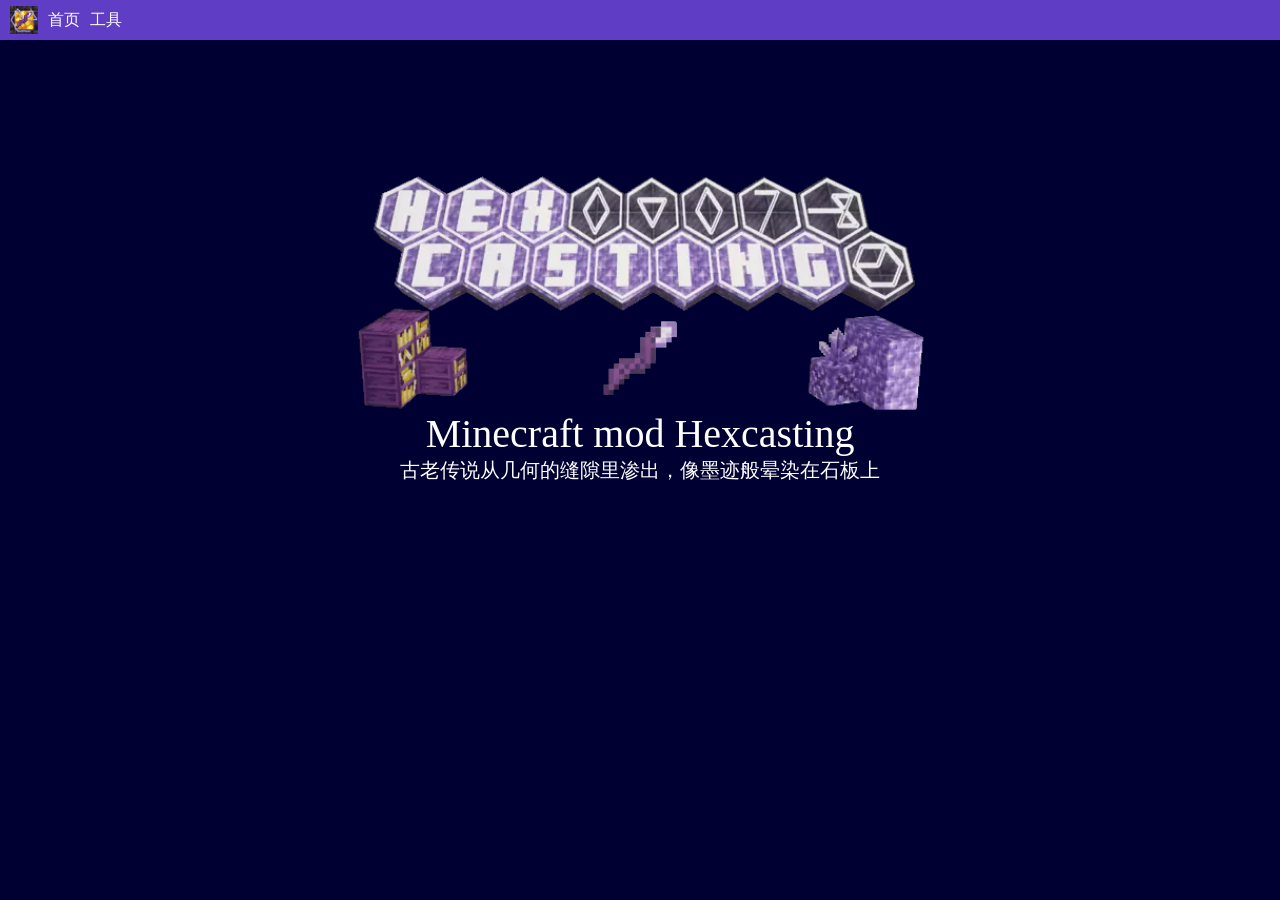
<file: index.html>
<!DOCTYPE html>
<html lang="zh-CN">
<head>
    <meta charset="UTF-8">
    <meta name="viewport" content="width=device-width, initial-scale=1.0">
    <meta name="description" content="咒法学文档网站" />
    <meta name="keywords" content="咒法学,hexcasting,hexMod,Minecraft,中文" />
    <link rel="icon" href="/Resource/Img/HexcastingLogo.png" type="image/png" sizes="540x540">
    <title>咒法学</title>
</head>
<link rel="stylesheet" href="/css/gobal.css">
<h1 style="display: none;">咒法学</h1>
<div id="Menu">
    <img id="HexcastingLogo" src="/Resource/Img/HexcastingLogo.png" alt="Hexcasting"/>
    <ul style="flex-direction: row;" id="MenuList">
        <li>首页</li>
    </ul>
</div>
<div id="Introduction">
    <body class="Background"></body>
    <img style="width: 50%; height: 50%;" src="/Resource/Img/LogoBackgroundImage.webp" alt="咒法学" />
    <p style="font-size: 40px;" class="Text">Minecraft mod Hexcasting</p>
    <p style="font-size: 20px;" class="Text" id="IntroductionText">自然的隐秘正在显现，在那意识塑成的梦中宫殿</p>
</div>
</html>
<script src="/js/gobal.js"></script>
<script src="/js/RandomIntroductionText.js"></script>
</file>
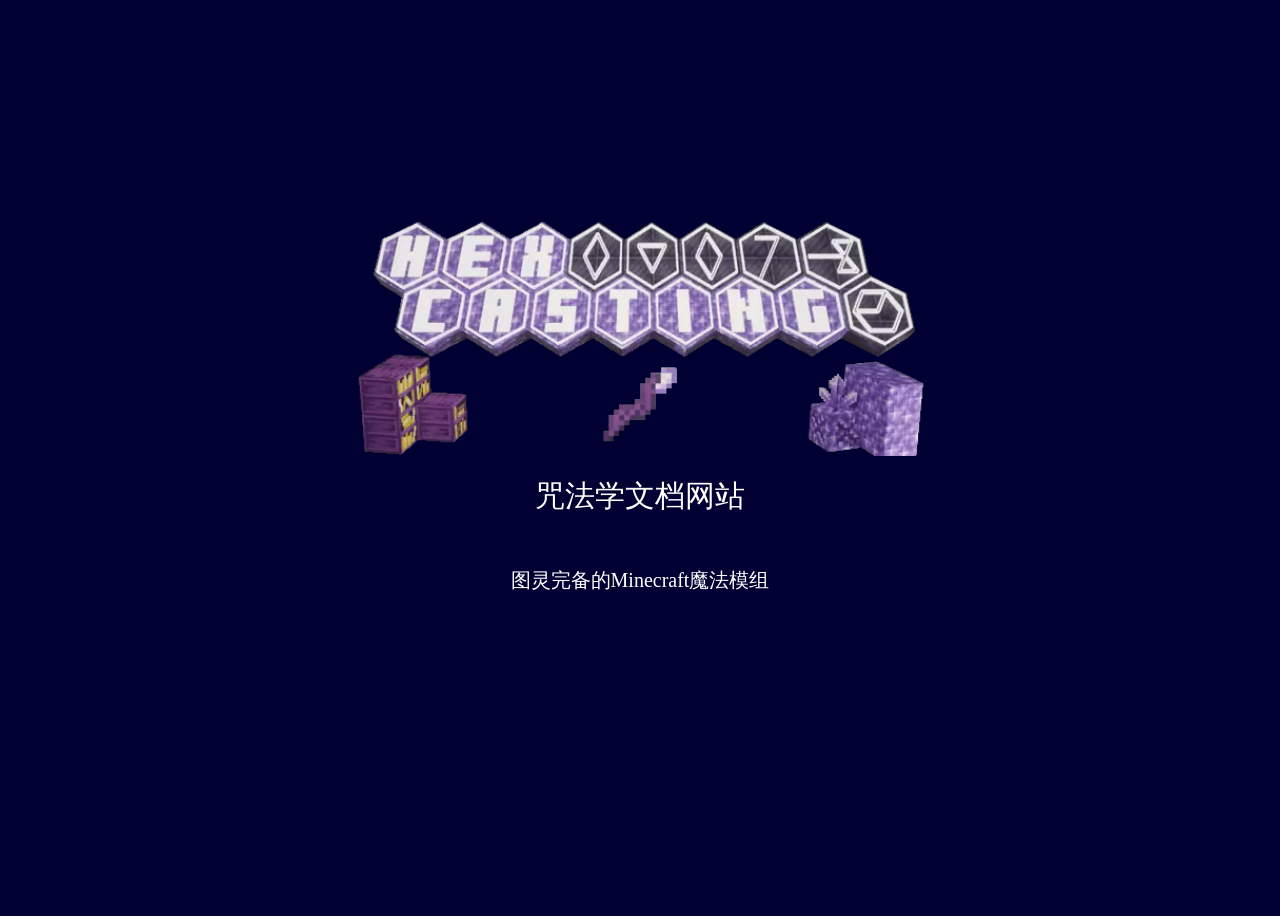
<file: WelcomePage/index.html>
<!DOCTYPE html>
<html lang="zh-CN">
<head>
    <meta charset="UTF-8">
    <meta name="viewport" content="width=device-width, initial-scale=1.0">
    <meta name="description" content="咒法学文档网站" />
    <meta name="keywords" content="咒法学,hexcasting,hexMod,Minecraft,中文" />
    <title>咒法学</title>
</head>
<h1 style="display: none;">咒法学</h1>
<div style="display: flex; flex-direction: column; justify-content: center; align-items: center; min-height: 100vh; margin: 0;transform: translate(0%, -5%);">
    <body style="background-color: #000033;"></body>
    <img style="width: 50%; height: 50%;" src="Resource\LogoBackgroundImage.webp" alt="咒法学" />
    <p style="font-size: 30px; color: #fff; margin-top: 20px;">咒法学文档网站</p>
    <p style="font-size: 20px; color: #fff; margin-top: 20px;">图灵完备的Minecraft魔法模组</p>
</div>
</html>
</file>
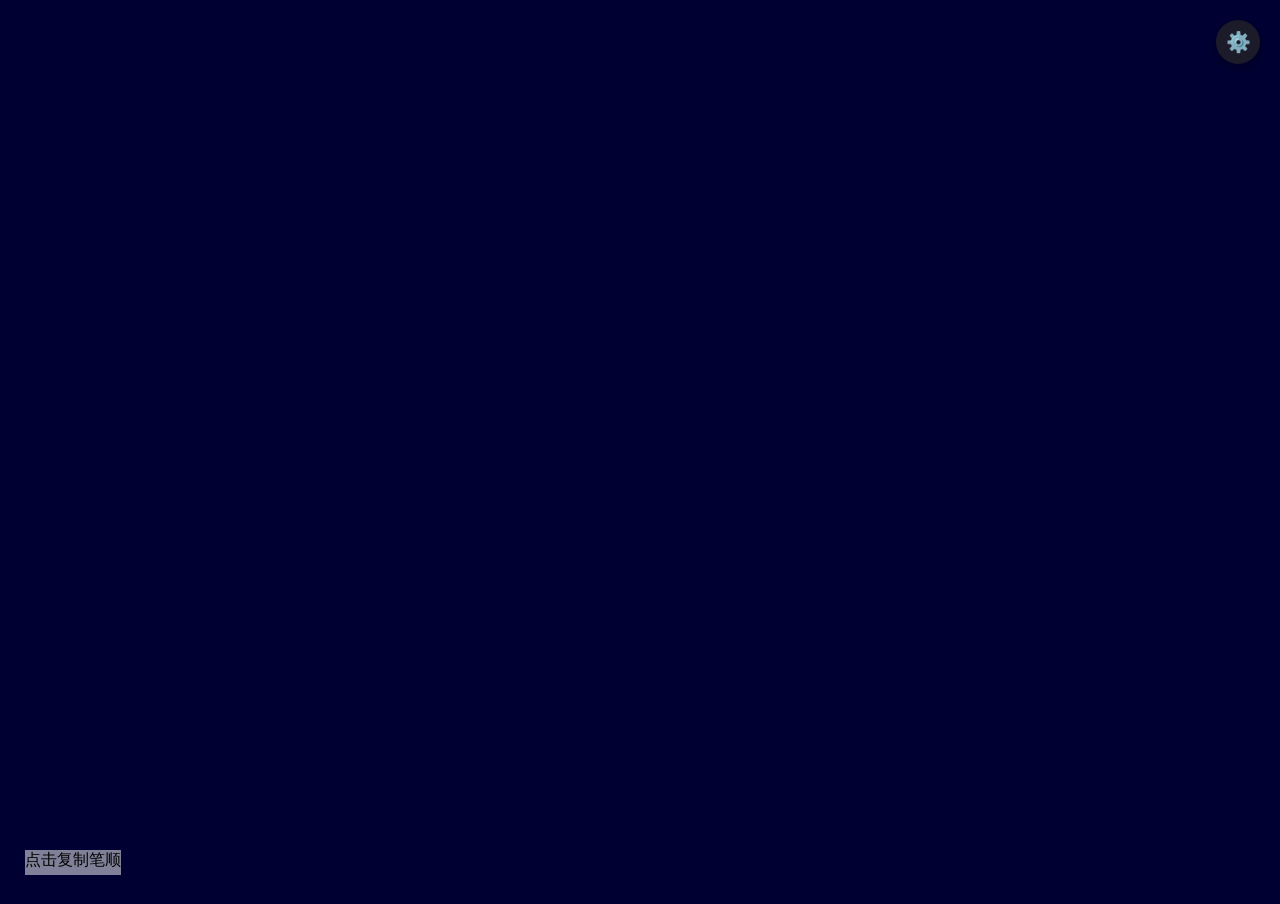
<file: tools/SimplePatternCanvas.html>
<!DOCTYPE html>
<html lang="zh-CN">
<head>
    <meta charset="UTF-8">
    <meta name="viewport" content="width=device-width, initial-scale=1.0">
    <title>PatternCanvas</title>
    <link rel="icon" href="/Resource/Img/HexcastingLogo.png" type="image/png" sizes="540x540">
    <link rel="stylesheet" href="/css/PatternCanvas.css">
    <link rel="stylesheet" href="/css/gobal.css">
</head>
<body class="Background">
    <canvas id="PatternCanvas" Mode="FreePainting"></canvas>
    
    <button id="TogglePanelBtn" title="打开控制面板">⚙️</button>
    
    <div id="PatternControlPanel" class="collapsed">
        <div class="panel-header">
            <h3>🎨 PatternCanvas 控制面板</h3>
            <button id="CollapseBtn" title="收起">◀</button>
        </div>
        
        <div class="panel-content">
            <div class="stats">
                <div class="stat-item">
                    <div class="stat-value" id="PatternCount">0</div>
                    <div class="stat-label">图案数量</div>
                </div>
                <div class="stat-item">
                    <div class="stat-value" id="PointCount">0</div>
                    <div class="stat-label">总点数</div>
                </div>
            </div>
            
            <div class="section">
                <div class="section-title">笔画输出</div>
                <div class="pattern-output" id="PatternOutput">暂无笔画数据</div>
                <div class="btn-group">
                    <button id="CopyPatternBtn">📋 复制</button>
                    <button id="ExportJsonBtn">📄 导出JSON</button>
                    <button id="ClearPatternsBtn" class="danger">🗑️ 清除</button>
                </div>
            </div>
            
            <div class="section">
                <div class="section-title">基础设置</div>
                <div class="control-row">
                    <label>点大小</label>
                    <div class="input-group">
                        <input type="range" id="PointSize" min="2" max="20" value="5">
                        <input type="number" id="PointSizeNum" min="2" max="20" value="5">
                    </div>
                </div>
                <div class="control-row">
                    <label>网格间距</label>
                    <div class="input-group">
                        <input type="range" id="GridSpacing" min="40" max="200" value="80">
                        <input type="number" id="GridSpacingNum" min="40" max="200" value="80">
                    </div>
                </div>
                <div class="control-row">
                    <label>线条宽度</label>
                    <div class="input-group">
                        <input type="range" id="LineWidth" min="1" max="20" value="4">
                        <input type="number" id="LineWidthNum" min="1" max="20" value="4">
                    </div>
                </div>
            </div>
            
            <div class="section">
                <div class="section-title">颜色设置</div>
                <div class="control-row">
                    <label>点内部颜色</label>
                    <input type="color" id="PointInnerColor" value="#1890ff">
                </div>
                <div class="control-row">
                    <label>点外部颜色</label>
                    <input type="color" id="PointOuterColor" value="#bae7ff">
                </div>
                <div class="control-row">
                    <label>线条颜色</label>
                    <input type="color" id="LineColor" value="#009dff">
                </div>
            </div>
            
            <div class="section">
                <div class="section-title">渲染模式</div>
                <div class="control-row checkbox">
                    <label>显示鼠标附近点</label>
                    <input type="checkbox" id="ShowNearMouse" checked>
                </div>
                <div class="control-row checkbox">
                    <label>距离渐隐</label>
                    <input type="checkbox" id="FadeWithDistance" checked>
                </div>
                <div class="control-row checkbox">
                    <label>自由绘画模式</label>
                    <input type="checkbox" id="FreePainting">
                </div>
            </div>
        </div>
    </div>
    
    <script type="module">
        import { PatternCanvas } from '/js/PatternCanvas/index.js';
        
        window.addEventListener('DOMContentLoaded', function () {
            const Instance = PatternCanvas();
            window.PatternCanvasInstance = Instance;
            
            const Panel = document.getElementById('PatternControlPanel');
            const ToggleBtn = document.getElementById('TogglePanelBtn');
            const CollapseBtn = document.getElementById('CollapseBtn');
            
            function TogglePanel(show) {
                if (show) {
                    Panel.classList.remove('collapsed');
                    ToggleBtn.style.display = 'none';
                } else {
                    Panel.classList.add('collapsed');
                    ToggleBtn.style.display = 'flex';
                }
            }
            
            ToggleBtn.addEventListener('click', () => TogglePanel(true));
            CollapseBtn.addEventListener('click', () => TogglePanel(false));
            
            function UpdateStats() {
                const Patterns = Instance.Mutable.PatternCanvasVirtual.Patterns;
                const PatternCount = Patterns.length;
                let PointCount = 0;
                Patterns.forEach(p => PointCount += p.StrokeOrder.length);
                
                document.getElementById('PatternCount').textContent = PatternCount;
                document.getElementById('PointCount').textContent = PointCount;
            }
            
            function UpdatePatternOutput() {
                const PatternList = Instance.Functions.PatternCanvasVirtualToPatternList();
                const Output = document.getElementById('PatternOutput');
                
                if (PatternList.length === 0) {
                    Output.textContent = '暂无笔画数据';
                } else {
                    const StrokeString = PatternList.map(p => '_' + (p[2] || '')).join(',');
                    Output.textContent = StrokeString;
                }
                
                UpdateStats();
            }
            
            function SyncInputs(rangeId, numId) {
                const range = document.getElementById(rangeId);
                const num = document.getElementById(numId);
                range.addEventListener('input', () => {
                    num.value = range.value;
                    ApplySettings();
                });
                num.addEventListener('change', () => {
                    range.value = num.value;
                    ApplySettings();
                });
            }
            
            function ApplySettings() {
                const Data = Instance.Mutable.PatternData;
                
                Data.Point.Size = parseInt(document.getElementById('PointSize').value);
                Data.Grid.Spacing = parseInt(document.getElementById('GridSpacing').value);
                Data.Line.Width = parseInt(document.getElementById('LineWidth').value);
                
                Data.Point.InnerColor = document.getElementById('PointInnerColor').value;
                Data.Point.OuterColor = document.getElementById('PointOuterColor').value;
                Data.Line.Color = document.getElementById('LineColor').value + 'ff';
                
                Data.Mode.ShowNearMouse = document.getElementById('ShowNearMouse').checked;
                Data.Mode.FadeWithDistance = document.getElementById('FadeWithDistance').checked;
                Data.Mode.FreePainting = document.getElementById('FreePainting').checked;
                
                Instance.Functions.RefreshPatternCanvas();
            }
            
            SyncInputs('PointSize', 'PointSizeNum');
            SyncInputs('GridSpacing', 'GridSpacingNum');
            SyncInputs('LineWidth', 'LineWidthNum');
            
            document.getElementById('PointInnerColor').addEventListener('change', ApplySettings);
            document.getElementById('PointOuterColor').addEventListener('change', ApplySettings);
            document.getElementById('LineColor').addEventListener('change', ApplySettings);
            
            document.getElementById('ShowNearMouse').addEventListener('change', ApplySettings);
            document.getElementById('FadeWithDistance').addEventListener('change', ApplySettings);
            document.getElementById('FreePainting').addEventListener('change', ApplySettings);
            
            document.getElementById('CopyPatternBtn').addEventListener('click', () => {
                const PatternList = Instance.Functions.PatternCanvasVirtualToPatternList();
                const StrokeString = PatternList.map(p => '_' + (p[2] || '')).join(',');
                navigator.clipboard.writeText(StrokeString).then(() => {
                    const btn = document.getElementById('CopyPatternBtn');
                    const originalText = btn.textContent;
                    btn.textContent = '✅ 已复制!';
                    setTimeout(() => btn.textContent = originalText, 1500);
                });
            });
            
            document.getElementById('ExportJsonBtn').addEventListener('click', () => {
                const PatternList = Instance.Functions.PatternCanvasVirtualToPatternList();
                const StrokeString = PatternList.map(p => '_' + (p[2] || '')).join(',');
                const Blob = new Blob([StrokeString], { type: 'text/plain' });
                const Url = URL.createObjectURL(Blob);
                const A = document.createElement('a');
                A.href = Url;
                A.download = `patterns_${Date.now()}.txt`;
                A.click();
                URL.revokeObjectURL(Url);
            });
            
            document.getElementById('ClearPatternsBtn').addEventListener('click', () => {
                if (confirm('确定要清除所有图案吗？')) {
                    Instance.Mutable.PatternCanvasVirtual.Patterns = [];
                    Instance.Functions.RefreshPatternCanvas();
                    UpdatePatternOutput();
                }
            });
            
            setInterval(UpdatePatternOutput, 500);
            UpdatePatternOutput();
        });
    </script>
    
    <div id="PatternBottomContainer">
        <p>点击复制笔顺</p>
    </div>
</body>
</html>
</file>
<file: css/gobal.css>
.Background {
    background-color: #000033;
}
.Text {
    color: #fff;
    margin-block: 0;
}
#Menu {
    position: fixed;
    inset: 0 0 auto 0;
    width: 100%;
    height: 40px;
    padding: 0;
    display: flex;
    align-items: center;
    background-color: #5f3dc4;
    color: #fff;
}
#Menu #HexcastingLogo {
    width: 28px;
    height: 28px;
    margin: 10px;
    display: inline;
}
#Menu #MenuList {
    display: flex;
    margin: 0;
    list-style: none;
    margin: 0px;
    padding-inline-start: 0px;
}
#Menu #MenuList li {
    margin-right: 10px;
}
#Introduction {
    display: flex;
    flex-direction: column;
    justify-content: center;
    align-items: center;
    margin: 0;
    transform: translate(0%, 50%);
}
</file>
<file: css/PatternCanvas.css>
* {
    margin: 0;
    padding: 0;
    box-sizing: border-box;
}

html, body {
    width: 100%;
    height: 100%;
    overflow: hidden;
}

body {
    position: relative;
    font-family: -apple-system, BlinkMacSystemFont, 'Segoe UI', Roboto, sans-serif;
}

#PatternBottomContainer {
    position: fixed;
    display: inline;
    bottom: 25px;
    left: 25px;
    height: 25px;
    background-color: rgba(255, 255, 255, 0.5);
}

#TogglePanelBtn {
    position: fixed;
    top: 20px;
    right: 20px;
    width: 44px;
    height: 44px;
    border: none;
    border-radius: 50%;
    background: rgba(30, 30, 40, 0.9);
    color: #fff;
    font-size: 20px;
    cursor: pointer;
    display: flex;
    align-items: center;
    justify-content: center;
    box-shadow: 0 4px 12px rgba(0, 0, 0, 0.3);
    transition: all 0.3s ease;
    z-index: 999;
}

#TogglePanelBtn:hover {
    background: rgba(50, 50, 60, 0.95);
    transform: scale(1.1);
}

#PatternControlPanel {
    position: fixed;
    top: 20px;
    right: 20px;
    width: 320px;
    max-height: calc(100vh - 40px);
    background: rgba(30, 30, 40, 0.95);
    border-radius: 12px;
    color: #fff;
    font-size: 13px;
    overflow: hidden;
    box-shadow: 0 8px 32px rgba(0, 0, 0, 0.3);
    z-index: 1000;
    transition: all 0.3s ease;
}

#PatternControlPanel.collapsed {
    transform: translateX(calc(100% + 30px));
    opacity: 0;
    pointer-events: none;
}

.panel-header {
    display: flex;
    align-items: center;
    justify-content: space-between;
    padding: 12px 16px;
    background: rgba(0, 0, 0, 0.2);
    border-bottom: 1px solid rgba(255, 255, 255, 0.1);
}

.panel-header h3 {
    margin: 0;
    font-size: 15px;
    font-weight: 600;
}

#CollapseBtn {
    width: 28px;
    height: 28px;
    border: none;
    border-radius: 6px;
    background: rgba(255, 255, 255, 0.1);
    color: #fff;
    cursor: pointer;
    display: flex;
    align-items: center;
    justify-content: center;
    transition: all 0.2s ease;
}

#CollapseBtn:hover {
    background: rgba(255, 255, 255, 0.2);
}

.panel-content {
    padding: 16px;
    max-height: calc(100vh - 120px);
    overflow-y: auto;
}

.stats {
    display: flex;
    gap: 12px;
    margin-bottom: 16px;
}

.stat-item {
    flex: 1;
    text-align: center;
    padding: 12px;
    background: rgba(255, 255, 255, 0.05);
    border-radius: 8px;
}

.stat-value {
    font-size: 24px;
    font-weight: 700;
    color: #1890ff;
}

.stat-label {
    font-size: 11px;
    color: rgba(255, 255, 255, 0.6);
    margin-top: 4px;
}

.section {
    margin-bottom: 16px;
    padding-bottom: 16px;
    border-bottom: 1px solid rgba(255, 255, 255, 0.1);
}

.section:last-child {
    margin-bottom: 0;
    padding-bottom: 0;
    border-bottom: none;
}

.section-title {
    font-size: 12px;
    font-weight: 600;
    color: rgba(255, 255, 255, 0.7);
    text-transform: uppercase;
    letter-spacing: 0.5px;
    margin-bottom: 12px;
}

.pattern-output {
    background: rgba(0, 0, 0, 0.3);
    border-radius: 6px;
    padding: 10px;
    font-family: 'Consolas', 'Monaco', monospace;
    font-size: 11px;
    max-height: 120px;
    overflow-y: auto;
    white-space: pre-wrap;
    word-break: break-all;
    margin-bottom: 10px;
    color: rgba(255, 255, 255, 0.8);
}

.btn-group {
    display: flex;
    gap: 8px;
    flex-wrap: wrap;
}

.btn-group button {
    flex: 1;
    min-width: 80px;
    padding: 8px 12px;
    border: none;
    border-radius: 6px;
    background: rgba(24, 144, 255, 0.8);
    color: #fff;
    font-size: 12px;
    cursor: pointer;
    transition: all 0.2s ease;
}

.btn-group button:hover {
    background: rgba(24, 144, 255, 1);
    transform: translateY(-1px);
}

.btn-group button.danger {
    background: rgba(255, 77, 79, 0.8);
}

.btn-group button.danger:hover {
    background: rgba(255, 77, 79, 1);
}

.control-row {
    display: flex;
    align-items: center;
    justify-content: space-between;
    margin-bottom: 10px;
}

.control-row label {
    font-size: 12px;
    color: rgba(255, 255, 255, 0.8);
}

.control-row.checkbox {
    cursor: pointer;
}

.control-row.checkbox label {
    cursor: pointer;
    flex: 1;
}

.control-row.checkbox input[type="checkbox"] {
    width: 18px;
    height: 18px;
    cursor: pointer;
}

.input-group {
    display: flex;
    align-items: center;
    gap: 8px;
}

.input-group input[type="range"] {
    width: 100px;
    cursor: pointer;
}

.input-group input[type="number"] {
    width: 50px;
    padding: 4px 6px;
    border: 1px solid rgba(255, 255, 255, 0.2);
    border-radius: 4px;
    background: rgba(0, 0, 0, 0.3);
    color: #fff;
    font-size: 12px;
    text-align: center;
}

.input-group input[type="number"]::-webkit-inner-spin-button {
    opacity: 0;
}

.control-row input[type="color"] {
    width: 40px;
    height: 28px;
    border: none;
    border-radius: 4px;
    cursor: pointer;
    background: transparent;
}

.panel-content::-webkit-scrollbar {
    width: 6px;
}

.panel-content::-webkit-scrollbar-track {
    background: rgba(0, 0, 0, 0.2);
    border-radius: 3px;
}

.panel-content::-webkit-scrollbar-thumb {
    background: rgba(255, 255, 255, 0.2);
    border-radius: 3px;
}

.panel-content::-webkit-scrollbar-thumb:hover {
    background: rgba(255, 255, 255, 0.3);
}
</file>
